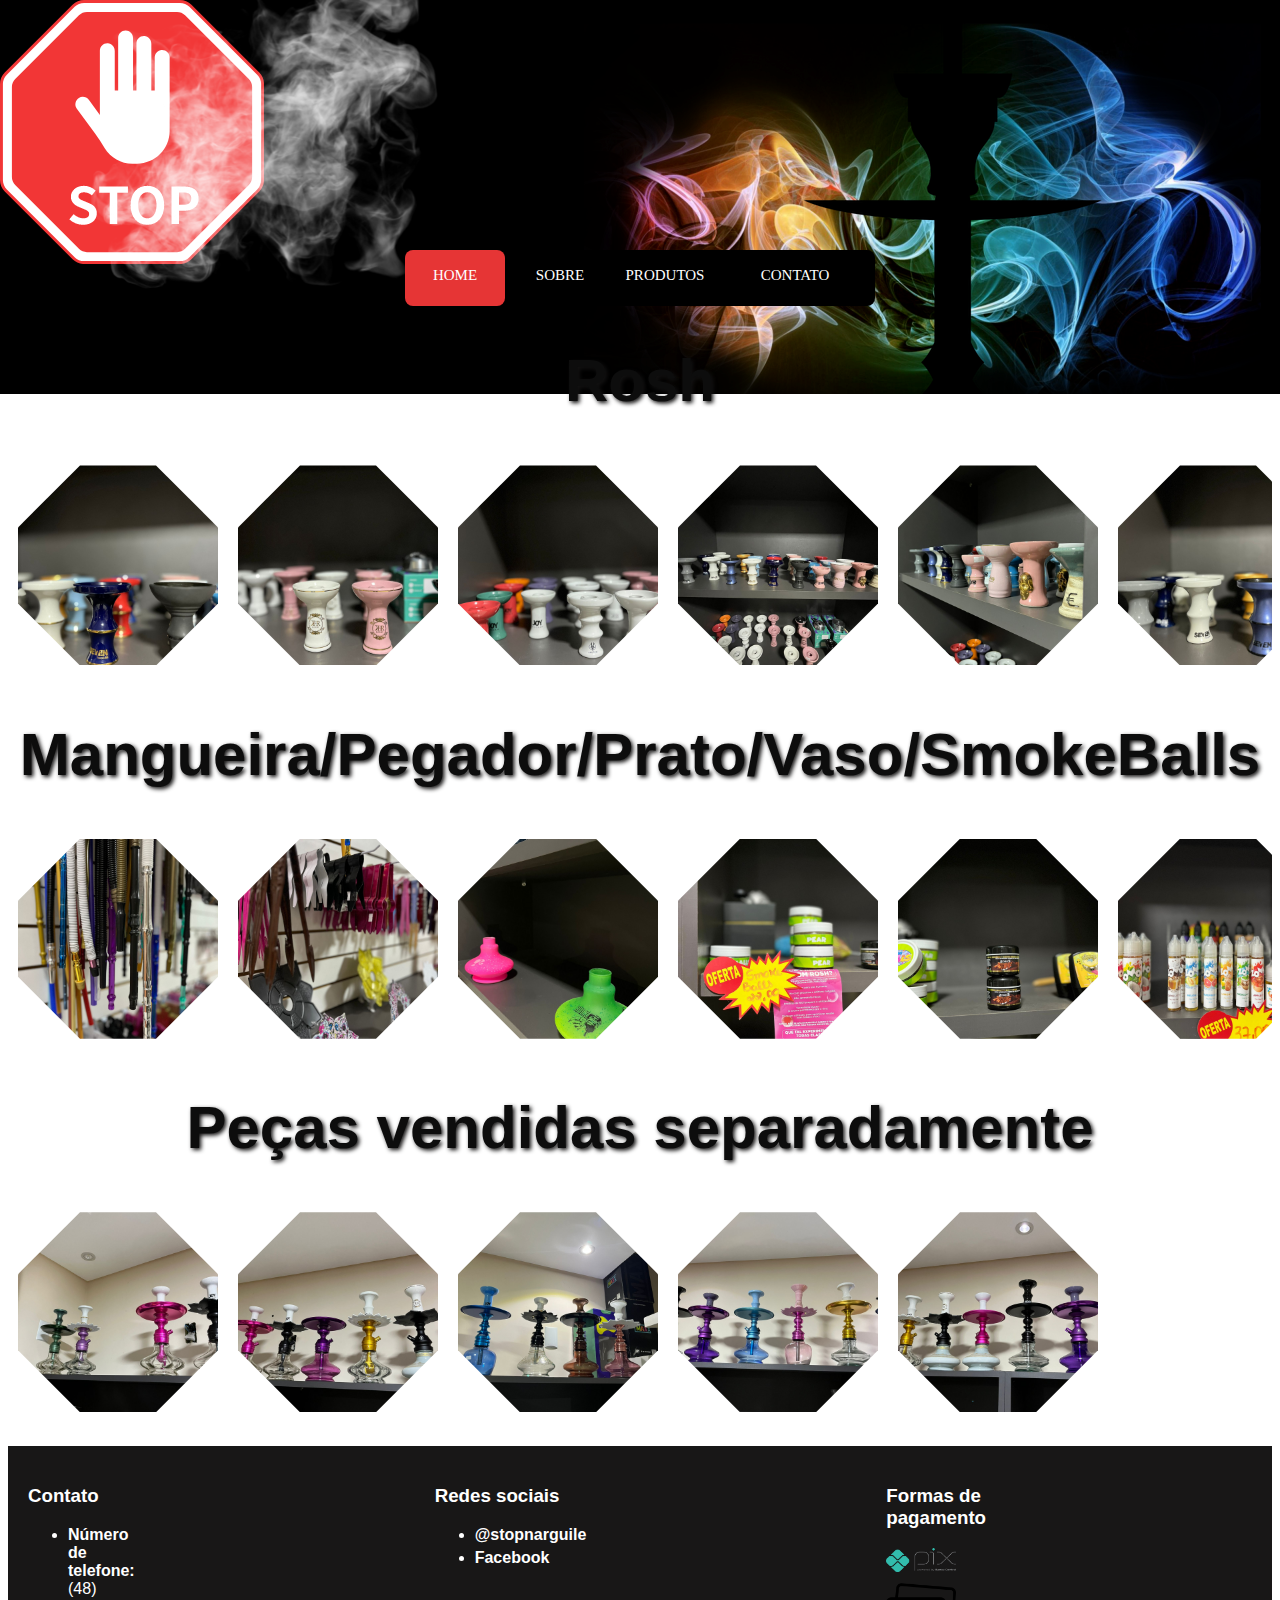
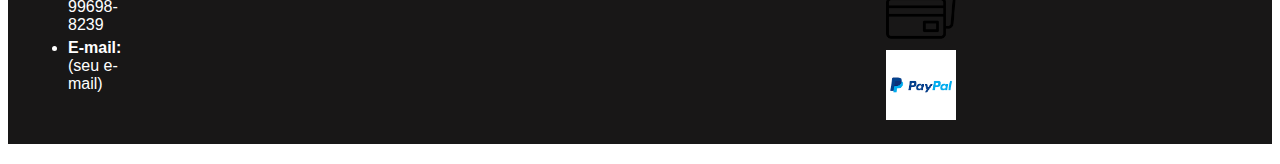
<file: Site Stop Tabacaria/Acessorios.html>
<!DOCTYPE HTML>
<html lang="pt-br">
<head>
  <meta charset="UTF-8">
  <title>Produtos Tabacaria Top</title>
  <link rel="stylesheet" type="text/css"  href="testecss.css" />
  
  
  <style>
    .image-container {
      display: flex;
      overflow-x: auto;
      scrollbar-width: thin;
      scrollbar-color: rgba(0, 0, 0, 0.2) transparent;
      width: 100%;
    }

    .image-container::-webkit-scrollbar {
      width: 6px;
      background-color: transparent;
    }

    .image-container::-webkit-scrollbar-thumb {
      background-color: rgb(72, 69, 69);
      background-image: url(seta3.png);
      background-size: cover;
      border-radius: 15px;
    }

    .image-container img {
      width: 200px;
      height: 200px;
      margin: 10px;
      clip-path: polygon(31% 0%, 69% 0%, 100% 31%, 100% 69%, 69% 100%, 31% 100%, 0% 69%, 0% 31%);
      object-fit: cover;
    }

    .image-container p {
      text-align: center;
    }

    .image-container a {
      text-decoration: none;
      color: whitesmoke;
    }

    .image-container a:hover {
      text-decoration: underline;
    } 

      /* Estilo para o final do site */
      .rodape {
  background-color: #181717; /* Substitua pelo código da cor do seu site */
  padding: 20px;
  color: #ffffff; /* Cor do texto no rodapé */
    }
   
    footer {
  margin: 20px 0;
  display: flex;
}

.coluna {
  margin-right: 300px;
}

h3 {
  font-weight: bold;
  font-family: 'Helvetica', cursive;
}

ul {
  margin: 5px 0;
  font-family: 'Helvetica', cursive;
}

li {
  margin: 5px 0;
  font-family: 'Helvetica', cursive;
}


.formas-pagamento img {
  width: 70px;
  margin-right: 50px;

}

  </style>
</head>
<body>
  <div class="folha-cinza"></div>
  <nav>
    <a href="index.html">Home</a>
    <a href="sobre.html">Sobre</a>
    <div class="dropdown">
      <a href="#" class="dropbtn">Produtos</a>
      <div class="dropdown-content">
        <a href="Essencias.html">Essencias</a>
        <a href="Carvao.html">Carvão/Alumínio</a>
        <a href="Acessorios.html">Acessórios</a>
        <a href="Narguiles Prontos.html">Narguiles Prontos</a>
      </div>
    </div>
    <a href="contato.html">Contato</a>
    <div class="animation start-home"></div>
  </nav>


  



<h1>Rosh</h1>
      <div class="image-container">
        <div> 
          <a href="https://api.whatsapp.com/send?phone=554896988239&text=Ol%C3%A1%2C%20gostaria%20de%20mais%20informa%C3%A7%C3%B5es%20sobre%20a%20Imagem%201">
            <img src="Rosh1.jpeg" alt="essencia tal">
          </a>
        </div>
        <div>
          <a href="https://api.whatsapp.com/send?phone=554896988239&text=Ol%C3%A1%2C%20gostaria%20de%20mais%20informa%C3%A7%C3%B5es%20sobre%20a%20Imagem%202">
            <img src="Rosh2.jpeg" alt="essencia x">
          </a>
        </div>
        <div>
          <a href="https://api.whatsapp.com/send?phone=554896988239&text=Ol%C3%A1%2C%20gostaria%20de%20mais%20informa%C3%A7%C3%B5es%20sobre%20a%20essenciax">
            <img src="Rosh3.jpeg" alt="essenciay">
          </a>
        </div>
        <div>
            <a href="https://api.whatsapp.com/send?phone=554896988239&text=Ol%C3%A1%2C%20gostaria%20de%20mais%20informa%C3%A7%C3%B5es%20sobre%20a%20essenciax">
                <img src="Rosh4.jpeg" alt="essenciay">
              </a>
            </div>
            <div>
                <a href="https://api.whatsapp.com/send?phone=554896988239&text=Ol%C3%A1%2C%20gostaria%20de%20mais%20informa%C3%A7%C3%B5es%20sobre%20a%20essenciax">
                  <img src="Rosh5.jpeg" alt="essenciay">
                </a>
              </div>
              <div>
                <a href="https://api.whatsapp.com/send?phone=554896988239&text=Ol%C3%A1%2C%20gostaria%20de%20mais%20informa%C3%A7%C3%B5es%20sobre%20a%20essenciax">
                  <img src="Rosh6.jpeg" alt="essenciay">
                </a>
              </div>
    
      </div>
          
          <div class="animation start-home"></div>


          <h1>Mangueira/Pegador/Prato/Vaso/SmokeBalls</h1>
          <div class="image-container">
            <div> 
                <a href="https://api.whatsapp.com/send?phone=554896988239&text=Ol%C3%A1%2C%20gostaria%20de%20mais%20informa%C3%A7%C3%B5es%20sobre%20a%20Imagem%201">
                  <img src="Mangueira1.jpeg" alt="essencia tal">
                </a>
              </div>
              <div> 
                <a href="https://api.whatsapp.com/send?phone=554896988239&text=Ol%C3%A1%2C%20gostaria%20de%20mais%20informa%C3%A7%C3%B5es%20sobre%20a%20Imagem%201">
                  <img src="Pegadoreprato.jpeg" alt="essencia tal">
                </a>
              </div>
              <div> 
                <a href="https://api.whatsapp.com/send?phone=554896988239&text=Ol%C3%A1%2C%20gostaria%20de%20mais%20informa%C3%A7%C3%B5es%20sobre%20a%20Imagem%201">
                  <img src="Vaso1.jpeg" alt="essencia tal">
                </a>
              </div>
              <div> 
                <a href="https://api.whatsapp.com/send?phone=554896988239&text=Ol%C3%A1%2C%20gostaria%20de%20mais%20informa%C3%A7%C3%B5es%20sobre%20a%20Imagem%201">
                  <img src="Smoke Balls.jpeg" alt="essencia tal">
                </a>
              </div>
              <div> 
                <a href="https://api.whatsapp.com/send?phone=554896988239&text=Ol%C3%A1%2C%20gostaria%20de%20mais%20informa%C3%A7%C3%B5es%20sobre%20a%20Imagem%201">
                  <img src="Smoke Balls2.jpeg" alt="essencia tal">
                </a>
              </div>
              <div> 
                <a href="https://api.whatsapp.com/send?phone=554896988239&text=Ol%C3%A1%2C%20gostaria%20de%20mais%20informa%C3%A7%C3%B5es%20sobre%20a%20Imagem%201">
                  <img src="Smoke Balls3.jpeg" alt="essencia tal">
                </a>
              </div>
              <div> 
                <a href="https://api.whatsapp.com/send?phone=554896988239&text=Ol%C3%A1%2C%20gostaria%20de%20mais%20informa%C3%A7%C3%B5es%20sobre%20a%20Imagem%201">
                  <img src="Smoke Balls4.jpeg" alt="essencia tal">
                </a>
              </div>
             
      </div>

      <h1>Peças vendidas separadamente</h1>
      <div class="image-container">
        <div> 
            <a href="https://api.whatsapp.com/send?phone=554896988239&text=Ol%C3%A1%2C%20gostaria%20de%20mais%20informa%C3%A7%C3%B5es%20sobre%20a%20Imagem%201">
              <img src="Kits separados.jpeg" alt="essencia tal">
            </a>
          </div>
          <div> 
            <a href="https://api.whatsapp.com/send?phone=554896988239&text=Ol%C3%A1%2C%20gostaria%20de%20mais%20informa%C3%A7%C3%B5es%20sobre%20a%20Imagem%201">
              <img src="Kits Separados2.jpeg" alt="essencia tal">
            </a>
          </div>
          <div> 
            <a href="https://api.whatsapp.com/send?phone=554896988239&text=Ol%C3%A1%2C%20gostaria%20de%20mais%20informa%C3%A7%C3%B5es%20sobre%20a%20Imagem%201">
              <img src="Kits Separados 3.jpeg" alt="essencia tal">
            </a>
          </div>
          <div> 
            <a href="https://api.whatsapp.com/send?phone=554896988239&text=Ol%C3%A1%2C%20gostaria%20de%20mais%20informa%C3%A7%C3%B5es%20sobre%20a%20Imagem%201">
              <img src="Kits Separados 4.jpeg" alt="essencia tal">
            </a>
          </div>
          <div> 
            <a href="https://api.whatsapp.com/send?phone=554896988239&text=Ol%C3%A1%2C%20gostaria%20de%20mais%20informa%C3%A7%C3%B5es%20sobre%20a%20Imagem%201">
              <img src="Kit Separado 5.jpeg" alt="essencia tal">
            </a>
          </div>
   
         
  </div>



     
         


      
          <footer class="rodape">
            <div class="coluna">
              <h3>Contato</h3>
              <ul>
                <li><strong>Número de telefone:</strong> (48) 99698-8239</li>
                <li><strong>E-mail:</strong> (seu e-mail)</li>
              </ul>
            </div>
            <div class="coluna">
              <h3>Redes sociais</h3>
              <ul>
                <li><strong>@stopnarguile</strong></li>
                <li><strong>Facebook</strong></li>
              </ul>
            </div>
            <div class="coluna">
              <h3>Formas de pagamento</h3>
              <div class="formas-pagamento">
                <img src="pix.png" alt="Forma de pagamento 1">
                <img src="cartao.png" alt="Forma de pagamento 2">
                <img src="paypal.png" alt="Forma de pagamento 3">
              </div>
            </div>
          </footer>
         
         
         
         
         <script>
            // Variáveis globais
            var imageContainer = document.querySelector('.image-container');
            var images = document.querySelectorAll('.image-container img');
            var currentIndex = 0;
            var interval;
          
            // Função para mover as imagens para a esquerda
            function prevImage() {
              currentIndex = (currentIndex - 1 + images.length) % images.length;
              moveImages();
            }
          
            // Função para mover as imagens para a direita
            function nextImage() {
              currentIndex = (currentIndex + 1) % images.length;
              moveImages();
            }
          
            // Função para iniciar o movimento das imagens
            function startMoving() {
              interval = setInterval(nextImage, 3000);
            }
          
            // Função para parar o movimento das imagens
            function stopMoving() {
              clearInterval(interval);
            }
          
            // Função para mover as imagens com base no índice atual
            function moveImages() {
              var translation = -currentIndex * (images[0].offsetWidth + 20);
              imageContainer.style.transform = `translateX(${translation}px)`;
            }
          </script>
        
      
      
      
      
      
      
          </html>
</file>
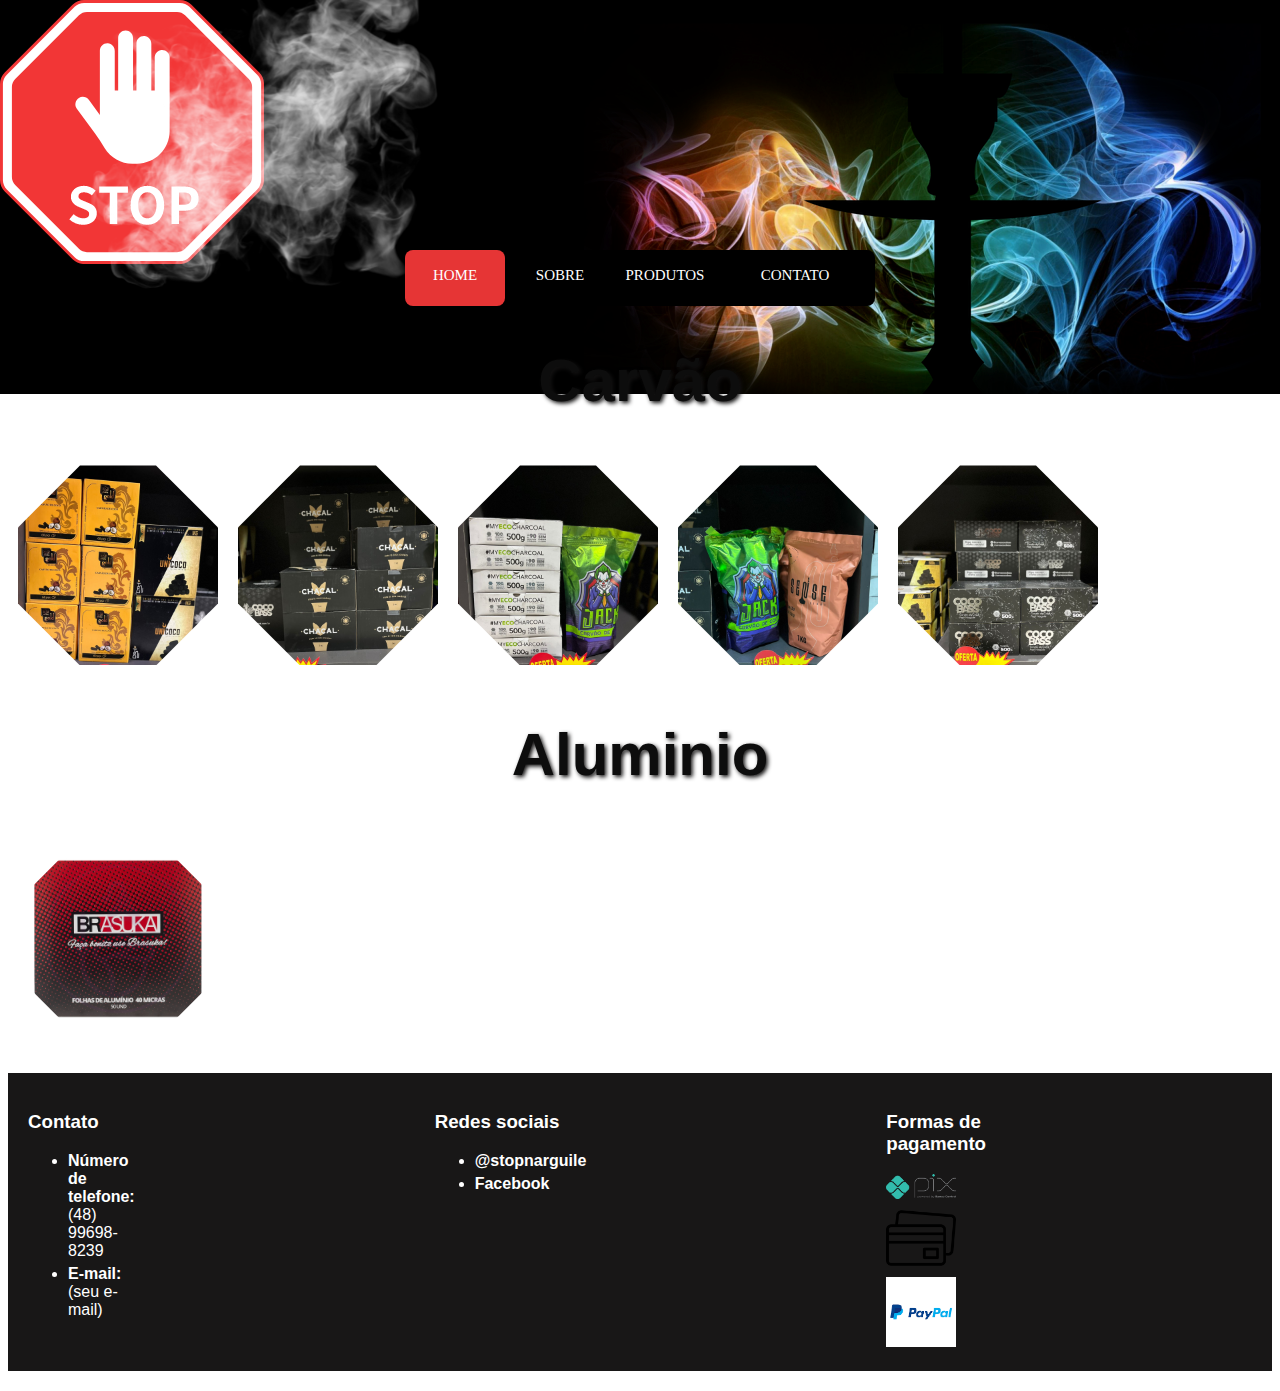
<file: Site Stop Tabacaria/Carvao.html>
<!DOCTYPE HTML>
<html lang="pt-br">
<head>
  <meta charset="UTF-8">
  <title>Produtos Tabacaria Top</title>
  <link rel="stylesheet" type="text/css"  href="testecss.css" />
  
  
  <style>
    .image-container {
      display: flex;
      overflow-x: auto;
      scrollbar-width: thin;
      scrollbar-color: rgba(0, 0, 0, 0.2) transparent;
      width: 100%;
    }

    .image-container::-webkit-scrollbar {
      width: 6px;
      background-color: transparent;
    }

    .image-container::-webkit-scrollbar-thumb {
      background-color: rgb(72, 69, 69);
      background-image: url(seta3.png);
      background-size: cover;
      border-radius: 15px;
    }

    .image-container img {
      width: 200px;
      height: 200px;
      margin: 10px;
      clip-path: polygon(31% 0%, 69% 0%, 100% 31%, 100% 69%, 69% 100%, 31% 100%, 0% 69%, 0% 31%);
      object-fit: cover;
    }

    .image-container p {
      text-align: center;
    }

    .image-container a {
      text-decoration: none;
      color: whitesmoke;
    }

    .image-container a:hover {
      text-decoration: underline;
    } 

      /* Estilo para o final do site */
      .rodape {
  background-color: #181717; /* Substitua pelo código da cor do seu site */
  padding: 20px;
  color: #ffffff; /* Cor do texto no rodapé */
    }
   
    footer {
  margin: 20px 0;
  display: flex;
}

.coluna {
  margin-right: 300px;
}

h3 {
  font-weight: bold;
  font-family: 'Helvetica', cursive;
}

ul {
  margin: 5px 0;
  font-family: 'Helvetica', cursive;
}

li {
  margin: 5px 0;
  font-family: 'Helvetica', cursive;
}


.formas-pagamento img {
  width: 70px;
  margin-right: 50px;

}

  </style>
</head>
<body>
  <div class="folha-cinza"></div>
  <nav>
    <a href="index.html">Home</a>
    <a href="sobre.html">Sobre</a>
    <div class="dropdown">
      <a href="#" class="dropbtn">Produtos</a>
      <div class="dropdown-content">
        <a href="Essencias.html">Essencias</a>
        <a href="Carvao.html">Carvão/Alumínio</a>
        <a href="Acessorios.html">Acessórios</a>
        <a href="Narguiles Prontos.html">Narguiles Prontos</a>
      </div>
    </div>
    <a href="contato.html">Contato</a>
    <div class="animation start-home"></div>
  </nav>


  



<h1>Carvão</h1>
      <div class="image-container">
        <div> 
          <a href="https://api.whatsapp.com/send?phone=554896988239&text=Ol%C3%A1%2C%20gostaria%20de%20mais%20informa%C3%A7%C3%B5es%20sobre%20a%20Imagem%201">
            <img src="Carvao.jpeg" alt="essencia tal">
          </a>
        </div>
        <div>
          <a href="https://api.whatsapp.com/send?phone=554896988239&text=Ol%C3%A1%2C%20gostaria%20de%20mais%20informa%C3%A7%C3%B5es%20sobre%20a%20Imagem%202">
            <img src="Carvao2.jpeg" alt="essencia x">
          </a>
        </div>
        <div>
          <a href="https://api.whatsapp.com/send?phone=554896988239&text=Ol%C3%A1%2C%20gostaria%20de%20mais%20informa%C3%A7%C3%B5es%20sobre%20a%20essenciax">
            <img src="Carvão3.jpeg" alt="essenciay">
          </a>
        </div>
        <div>
            <a href="https://api.whatsapp.com/send?phone=554896988239&text=Ol%C3%A1%2C%20gostaria%20de%20mais%20informa%C3%A7%C3%B5es%20sobre%20a%20essenciax">
                <img src="Carvao4.jpeg" alt="essenciay">
              </a>
            </div>
            <div>
              <a href="https://api.whatsapp.com/send?phone=554896988239&text=Ol%C3%A1%2C%20gostaria%20de%20mais%20informa%C3%A7%C3%B5es%20sobre%20a%20essenciax">
                <img src="Carvao5.jpeg" alt="essenciay">
              </a>
            </div>

      </div>
          
          <div class="animation start-home"></div>


          <h1>Aluminio</h1>
          <div class="image-container">
            <div> 
              <a href="https://api.whatsapp.com/send?phone=554896988239&text=Ol%C3%A1%2C%20gostaria%20de%20mais%20informa%C3%A7%C3%B5es%20sobre%20a%20Imagem%201">
                <img src="aluminio.jpg" alt="essencia tal">
              </a>
            </div>

      </div>



     
         


      
          <footer class="rodape">
            <div class="coluna">
              <h3>Contato</h3>
              <ul>
                <li><strong>Número de telefone:</strong> (48) 99698-8239</li>
                <li><strong>E-mail:</strong> (seu e-mail)</li>
              </ul>
            </div>
            <div class="coluna">
              <h3>Redes sociais</h3>
              <ul>
                <li><strong>@stopnarguile</strong></li>
                <li><strong>Facebook</strong></li>
              </ul>
            </div>
            <div class="coluna">
              <h3>Formas de pagamento</h3>
              <div class="formas-pagamento">
                <img src="pix.png" alt="Forma de pagamento 1">
                <img src="cartao.png" alt="Forma de pagamento 2">
                <img src="paypal.png" alt="Forma de pagamento 3">
              </div>
            </div>
          </footer>
         
         
         
         
         <script>
            // Variáveis globais
            var imageContainer = document.querySelector('.image-container');
            var images = document.querySelectorAll('.image-container img');
            var currentIndex = 0;
            var interval;
          
            // Função para mover as imagens para a esquerda
            function prevImage() {
              currentIndex = (currentIndex - 1 + images.length) % images.length;
              moveImages();
            }
          
            // Função para mover as imagens para a direita
            function nextImage() {
              currentIndex = (currentIndex + 1) % images.length;
              moveImages();
            }
          
            // Função para iniciar o movimento das imagens
            function startMoving() {
              interval = setInterval(nextImage, 3000);
            }
          
            // Função para parar o movimento das imagens
            function stopMoving() {
              clearInterval(interval);
            }
          
            // Função para mover as imagens com base no índice atual
            function moveImages() {
              var translation = -currentIndex * (images[0].offsetWidth + 20);
              imageContainer.style.transform = `translateX(${translation}px)`;
            }
          </script>
        
      
      
      
      
      
      
          </html>
</file>
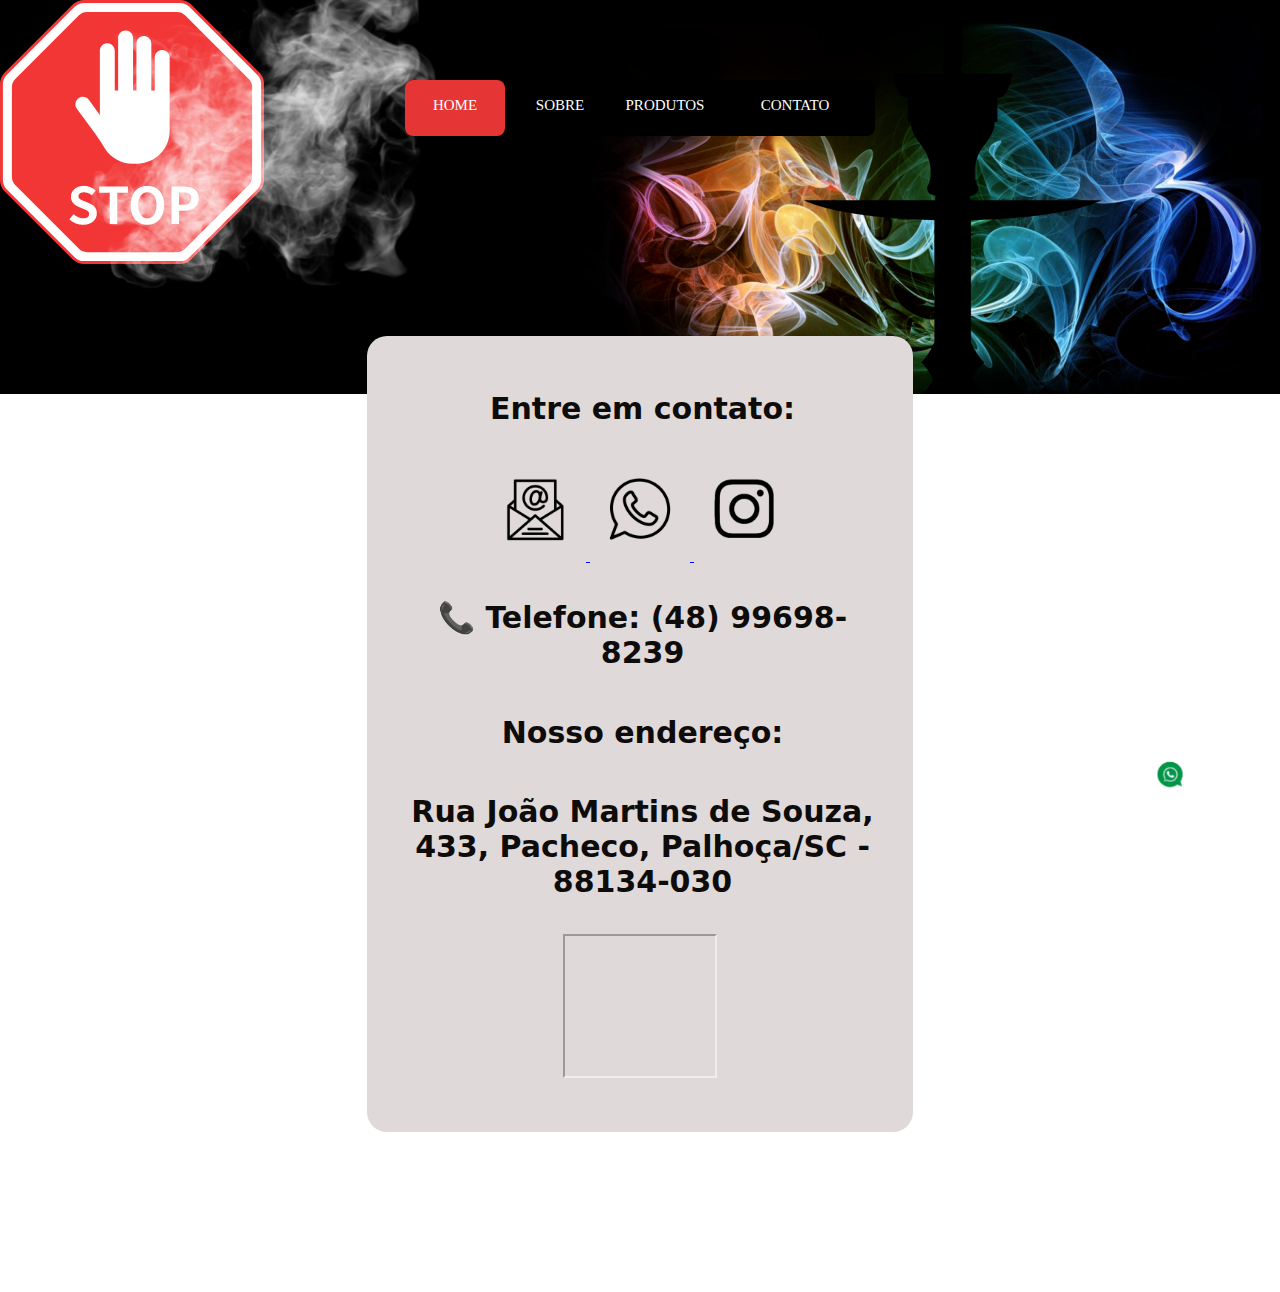
<file: Site Stop Tabacaria/contato.html>
<!DOCTYPE HTML>
<html lang="pt-br">
<head>
  <meta charset="UTF-8">
    <link rel="stylesheet" type="text/css"  href="estilo.css" />
    <div class="folha-cinza"></div>
</head>
<body>

<div class="float-whats">
  <a href="https://wa.me/5548998535958" target="_blank">
  <img src="wpicon.png"></a>
</div>

<div class="folha-cinza"></div>
<nav>
  <a href="index.html">Home</a>
  <a href="sobre.html">Sobre</a>
  <div class="dropdown">
    <a href="#" class="dropbtn">Produtos</a>
    <div class="dropdown-content">
      <a href="Essencias.html">Essencias</a>
      <a href="Carvao.html">Carvão/Alumínio</a>
      <a href="Acessorios.html">Acessórios</a>
      <a href="Narguiles Prontos.html">Narguiles Prontos</a>
    </div>
  </div>
  <a href="contato.html">Contato</a>
  <div class="animation start-home"></div>
</nav>

<center><p><div class="branco">
  <section class="contato container" id="contato">
    <div class="row justify-content-md-center">
        <div class="col-md-12">
            <h2 class="title">Entre em contato:</h2>
        </div>
    </div>
 <div id="folha-cinza"></div>
<b><a href="mailto:andre.martins@fmpsc.edu.br" target="blank"> <img src= "22.png" style="width:100px;height:100px;"> </a></b>
<b><a href="https://chat.whatsapp.com/Ko8L4AnS2Nm825S5d8HaaH" target="blank"> <img src= "23.png" style="width:100px;height:100px;"> </a></b>
<b><a href="https://www.instagram.com/stopnarguile/" target="blank"> <img src= "insta.png" style="width:100px;height:100px;"> </a></b>
<b><h2 class="title">📞 Telefone: (48) 99698-8239 </h2></b>



<h2 class="title">Nosso endereço:</h2>
<h2 class="title"> Rua João Martins de Souza, 433, Pacheco, Palhoça/SC - 88134-030 </h2>
<b><iframe src="https://www.google.com/maps/embed?pb=!1m18!1m12!1m3!1d3533.3690404766467!2d-48.670482284938664!3d-27.674986682805333!2m3!1f0!2f0!3f0!3m2!1i1024!2i768!4f13.1!3m3!1m2!1s0x952734688f6e4549%3A0x6a50ffcaa28230d!2sR.%20Jo%C3%A3o%20Martins%20de%20Souza%2C%20433%20-%20Pacheco%2C%20Palho%C3%A7a%20-%20SC%2C%2088134-030!5e0!3m2!1spt-BR!2sbr!4v1686187455321!5m2!1spt-BR!2sbr" width="150" height="140" style="border:10;" allowfullscreen="" loading="lazy" referrerpolicy="no-referrer-when-downgrade"></iframe></b>
</center>
</div>



</body>
</html>
</file>
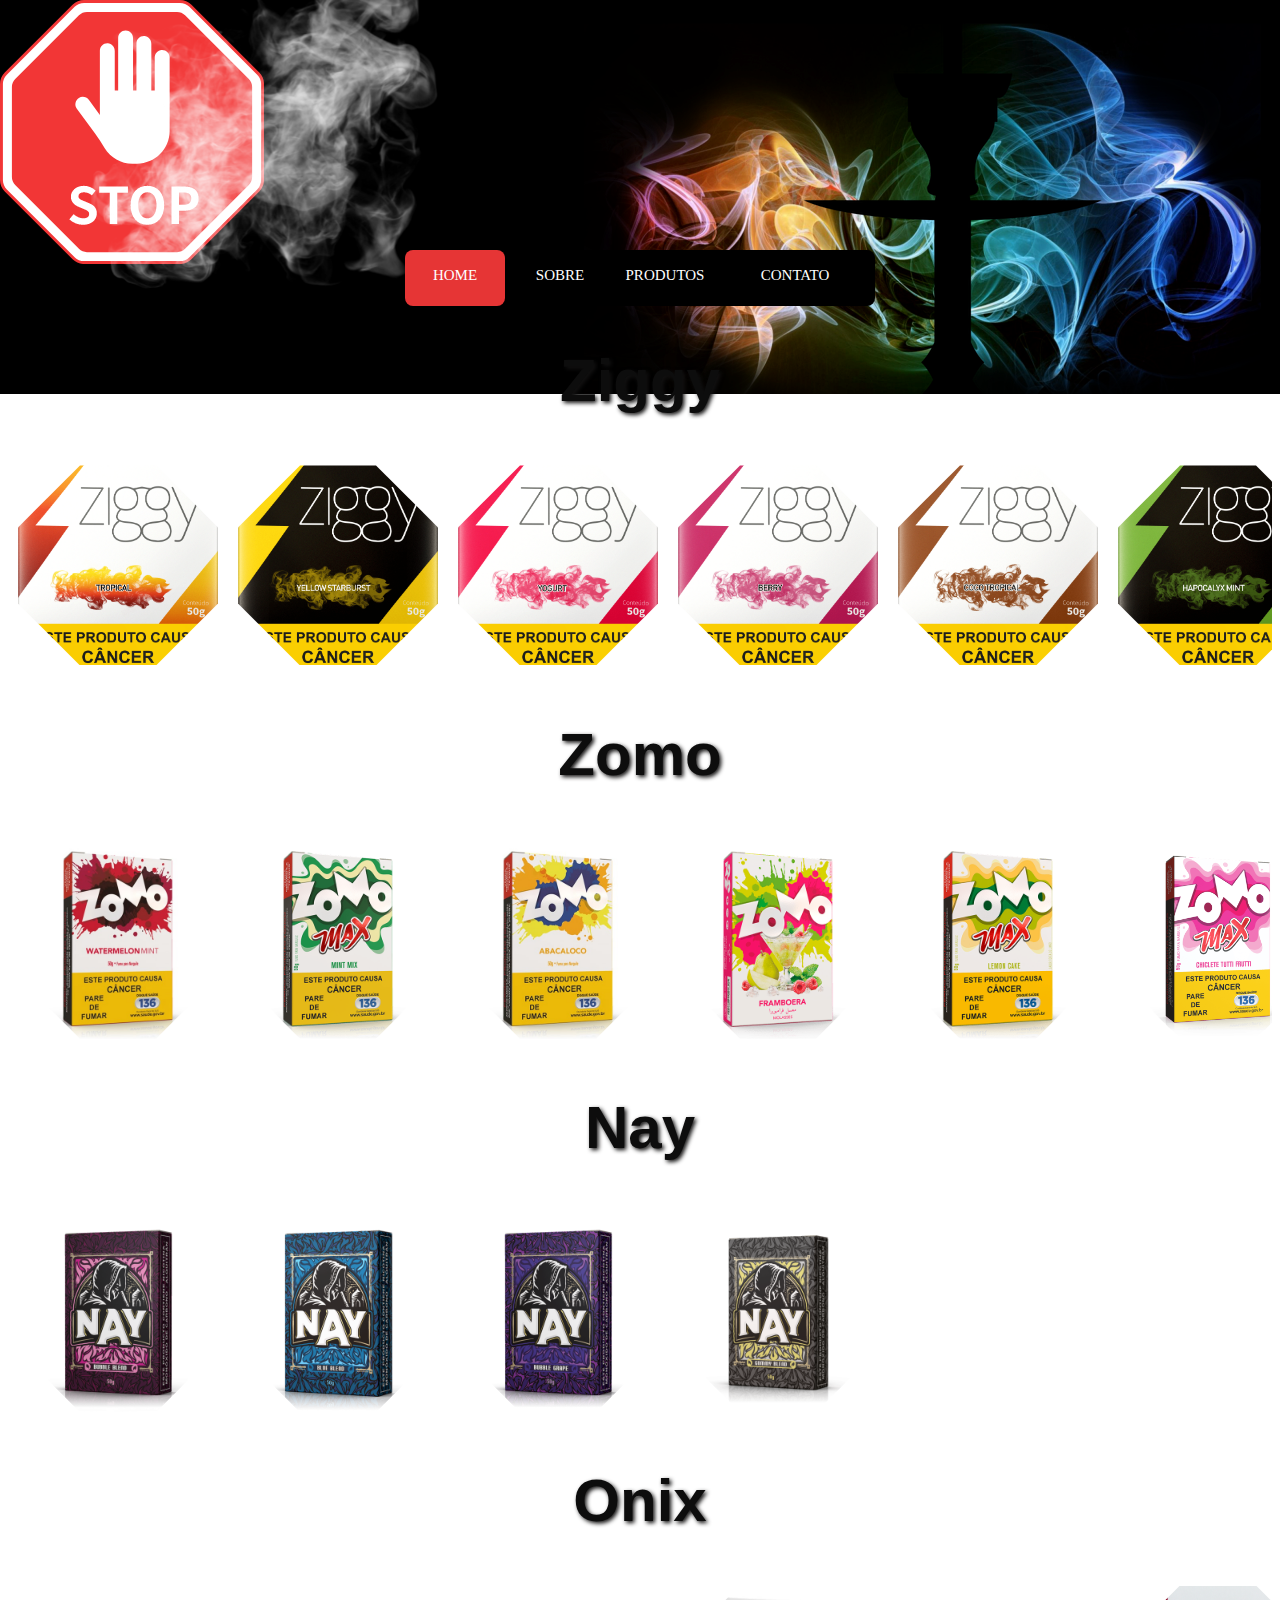
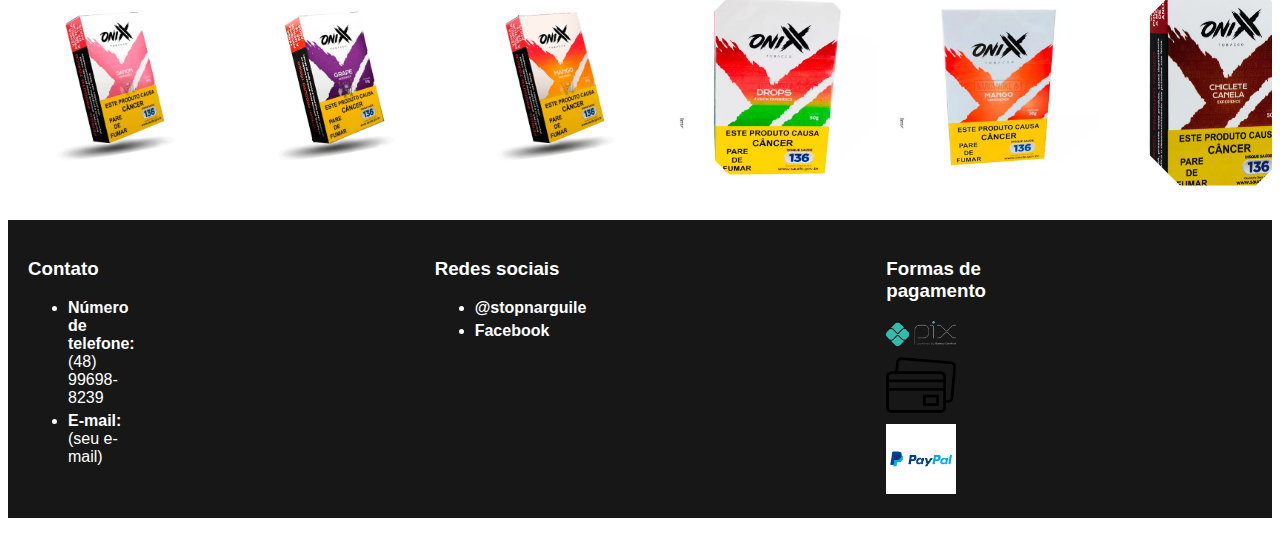
<file: Site Stop Tabacaria/Essencias.html>
<!DOCTYPE HTML>
<html lang="pt-br">
<head>
  <meta charset="UTF-8">
  <title>Produtos Tabacaria Top</title>
  <link rel="stylesheet" type="text/css"  href="testecss.css" />
  
  
  <style>
    .image-container {
      display: flex;
      overflow-x: auto;
      scrollbar-width: thin;
      scrollbar-color: rgba(0, 0, 0, 0.2) transparent;
      width: 100%;
    }

    .image-container::-webkit-scrollbar {
      width: 6px;
      background-color: transparent;
    }

    .image-container::-webkit-scrollbar-thumb {
      background-color: rgb(72, 69, 69);
      background-image: url(seta3.png);
      background-size: cover;
      border-radius: 15px;
    }

    .image-container img {
      width: 200px;
      height: 200px;
      margin: 10px;
      clip-path: polygon(31% 0%, 69% 0%, 100% 31%, 100% 69%, 69% 100%, 31% 100%, 0% 69%, 0% 31%);
      object-fit: cover;
    }

    .image-container p {
      text-align: center;
    }

    .image-container a {
      text-decoration: none;
      color: whitesmoke;
    }

    .image-container a:hover {
      text-decoration: underline;
    } 

      /* Estilo para o final do site */
      .rodape {
  background-color: #181717; /* Substitua pelo código da cor do seu site */
  padding: 20px;
  color: #ffffff; /* Cor do texto no rodapé */
    }
   
    footer {
  margin: 20px 0;
  display: flex;
}

.coluna {
  margin-right: 300px;
}

h3 {
  font-weight: bold;
  font-family: 'Helvetica', cursive;
}

ul {
  margin: 5px 0;
  font-family: 'Helvetica', cursive;
}

li {
  margin: 5px 0;
  font-family: 'Helvetica', cursive;
}


.formas-pagamento img {
  width: 70px;
  margin-right: 50px;

}

  </style>
</head>
<body>
 
  <div class="folha-cinza"></div>
  <nav>
    <a href="index.html">Home</a>
    <a href="sobre.html">Sobre</a>
    <div class="dropdown">
      <a href="#" class="dropbtn">Produtos</a>
      <div class="dropdown-content">
        <a href="Essencias.html">Essencias</a>
        <a href="Carvao.html">Carvão/Alumínio</a>
        <a href="Acessorios.html">Acessórios</a>
        <a href="Narguiles Prontos.html">Narguiles Prontos</a>
      </div>
    </div>
    <a href="contato.html">Contato</a>
    <div class="animation start-home"></div>
  </nav>


  



<h1>Ziggy</h1>
      <div class="image-container">
        <div> 
          <a href="https://api.whatsapp.com/send?phone=554896988239&text=Ol%C3%A1%2C%20gostaria%20de%20mais%20informa%C3%A7%C3%B5es%20sobre%20a%20Imagem%201">
            <img src="Ziggy (1).png" alt="essencia tal">
          </a>
        </div>
        <div>
          <a href="https://api.whatsapp.com/send?phone=554896988239&text=Ol%C3%A1%2C%20gostaria%20de%20mais%20informa%C3%A7%C3%B5es%20sobre%20a%20Imagem%202">
            <img src="Ziggy (11).png" alt="essencia x">
          </a>
        </div>
        <div>
          <a href="https://api.whatsapp.com/send?phone=554896988239&text=Ol%C3%A1%2C%20gostaria%20de%20mais%20informa%C3%A7%C3%B5es%20sobre%20a%20essenciax">
            <img src="Ziggy (12).png" alt="essenciay">
          </a>
        </div>
        <div>
            <a href="https://api.whatsapp.com/send?phone=554896988239&text=Ol%C3%A1%2C%20gostaria%20de%20mais%20informa%C3%A7%C3%B5es%20sobre%20a%20essenciax">
                <img src="Ziggy (13).png" alt="essenciay">
              </a>
            </div>
            <div>
              <a href="https://api.whatsapp.com/send?phone=554896988239&text=Ol%C3%A1%2C%20gostaria%20de%20mais%20informa%C3%A7%C3%B5es%20sobre%20a%20essenciax">
                <img src="Ziggy (14).png" alt="essenciay">
              </a>
            </div>
            <div>
              <a href="https://api.whatsapp.com/send?phone=554896988239&text=Ol%C3%A1%2C%20gostaria%20de%20mais%20informa%C3%A7%C3%B5es%20sobre%20a%20essenciax">
                <img src="Ziggy (15).png" alt="essenciay">
              </a>
            </div>
            <div>
              <a href="https://api.whatsapp.com/send?phone=554896988239&text=Ol%C3%A1%2C%20gostaria%20de%20mais%20informa%C3%A7%C3%B5es%20sobre%20a%20essenciax">
                <img src="Ziggy (16).png" alt="essenciay">
              </a>
            </div>
            <div>
              <a href="https://api.whatsapp.com/send?phone=554896988239&text=Ol%C3%A1%2C%20gostaria%20de%20mais%20informa%C3%A7%C3%B5es%20sobre%20a%20essenciax">
                <img src="Ziggy (17).png" alt="essenciay">
              </a>
            </div>
          <a href="https://api.whatsapp.com/send?phone=554896988239&text=Ol%C3%A"></a>
          <div> 
            <a href="https://api.whatsapp.com/send?phone=554896988239&text=Ol%C3%A1%2C%20gostaria%20de%20mais%20informa%C3%A7%C3%B5es%20sobre%20a%20Imagem%201">
              <img src="Ziggy (18).png" alt="essencia tal">
            </a>
          </div>
          <div> 
            <a href="https://api.whatsapp.com/send?phone=554896988239&text=Ol%C3%A1%2C%20gostaria%20de%20mais%20informa%C3%A7%C3%B5es%20sobre%20a%20Imagem%201">
              <img src="Ziggy (19).png" alt="essencia tal">
            </a>
          </div>
          <div> 
            <a href="https://api.whatsapp.com/send?phone=554896988239&text=Ol%C3%A1%2C%20gostaria%20de%20mais%20informa%C3%A7%C3%B5es%20sobre%20a%20Imagem%201">
              <img src="Ziggy (20).png" alt="essencia tal">
            </a>
          </div>  
      </div>
          
          <div class="animation start-home"></div>


          <h1>Zomo</h1>
          <div class="image-container">
            <div> 
              <a href="https://api.whatsapp.com/send?phone=554896988239&text=Ol%C3%A1%2C%20gostaria%20de%20mais%20informa%C3%A7%C3%B5es%20sobre%20a%20Imagem%201">
                <img src="Zomo (1).jpg" alt="essencia tal">
              </a>
            </div>
            <div>
              <a href="https://api.whatsapp.com/send?phone=554896988239&text=Ol%C3%A1%2C%20gostaria%20de%20mais%20informa%C3%A7%C3%B5es%20sobre%20a%20Imagem%202">
                <img src="Zomo (2).png" alt="essencia x">
              </a>
            </div>
            <div>
              <a href="https://api.whatsapp.com/send?phone=554896988239&text=Ol%C3%A1%2C%20gostaria%20de%20mais%20informa%C3%A7%C3%B5es%20sobre%20a%20essenciax">
                <img src="Zomo (3).jpg" alt="essenciay">
              </a>
            </div>
            <div>
                <a href="https://api.whatsapp.com/send?phone=554896988239&text=Ol%C3%A1%2C%20gostaria%20de%20mais%20informa%C3%A7%C3%B5es%20sobre%20a%20essenciax">
                    <img src="Zomo (4).png" alt="essenciay">
                  </a>
                </div>
                <div> 
                  <a href="https://api.whatsapp.com/send?phone=554896988239&text=Ol%C3%A1%2C%20gostaria%20de%20mais%20informa%C3%A7%C3%B5es%20sobre%20a%20Imagem%201">
                    <img src="Zomo (5).png" alt="essencia tal">
                  </a>
                </div> 
                 <div> 
                  <a href="https://api.whatsapp.com/send?phone=554896988239&text=Ol%C3%A1%2C%20gostaria%20de%20mais%20informa%C3%A7%C3%B5es%20sobre%20a%20Imagem%201">
                    <img src="Zomo (6).png" alt="essencia tal">
                  </a>
                </div>  
                <div> 
                  <a href="https://api.whatsapp.com/send?phone=554896988239&text=Ol%C3%A1%2C%20gostaria%20de%20mais%20informa%C3%A7%C3%B5es%20sobre%20a%20Imagem%201">
                    <img src="Zomo (7).png" alt="essencia tal">
                  </a>
                </div>  

        </div>
      </div>



      <h1>Nay</h1>
      <div class="image-container">
        <div> 
          <a href="https://api.whatsapp.com/send?phone=554896988239&text=Ol%C3%A1%2C%20gostaria%20de%20mais%20informa%C3%A7%C3%B5es%20sobre%20a%20Imagem%201">
            <img src="Nay (1).png" alt="essencia tal">
          </a>
        </div>
        <div>
          <a href="https://api.whatsapp.com/send?phone=554896988239&text=Ol%C3%A1%2C%20gostaria%20de%20mais%20informa%C3%A7%C3%B5es%20sobre%20a%20Imagem%202">
            <img src="Nay (2).png" alt="essencia x">
          </a>
        </div>
        <div>
          <a href="https://api.whatsapp.com/send?phone=554896988239&text=Ol%C3%A1%2C%20gostaria%20de%20mais%20informa%C3%A7%C3%B5es%20sobre%20a%20essenciax">
            <img src="Nay (3).png" alt="essenciay">
          </a>
        </div>
        <div>
            <a href="https://api.whatsapp.com/send?phone=554896988239&text=Ol%C3%A1%2C%20gostaria%20de%20mais%20informa%C3%A7%C3%B5es%20sobre%20a%20essenciax">
                <img src="Nay (4).png" alt="essenciay">
              </a>
            </div>
           

    </div>
  </div>
         
  <h1>Onix</h1>
      <div class="image-container">
        <div> 
          <a href="https://api.whatsapp.com/send?phone=554896988239&text=Ol%C3%A1%2C%20gostaria%20de%20mais%20informa%C3%A7%C3%B5es%20sobre%20a%20Imagem%201">
            <img src="Onix (1).png" alt="essencia tal">
          </a>
        </div>
        <div>
          <a href="https://api.whatsapp.com/send?phone=554896988239&text=Ol%C3%A1%2C%20gostaria%20de%20mais%20informa%C3%A7%C3%B5es%20sobre%20a%20Imagem%202">
            <img src="Onix (2).png" alt="essencia x">
          </a>
        </div>
        <div>
          <a href="https://api.whatsapp.com/send?phone=554896988239&text=Ol%C3%A1%2C%20gostaria%20de%20mais%20informa%C3%A7%C3%B5es%20sobre%20a%20essenciax">
            <img src="Onix (3).png" alt="essenciay">
          </a>
        </div>
        <div>
          <a href="https://api.whatsapp.com/send?phone=554896988239&text=Ol%C3%A1%2C%20gostaria%20de%20mais%20informa%C3%A7%C3%B5es%20sobre%20a%20essenciax">
              <img src="Onix (4).webp" alt="essenciay">
            </a>
          </div>
          <div>
            <a href="https://api.whatsapp.com/send?phone=554896988239&text=Ol%C3%A1%2C%20gostaria%20de%20mais%20informa%C3%A7%C3%B5es%20sobre%20a%20essenciax">
                <img src="Onix (5).webp" alt="essenciay">
              </a>
            </div>
            <div>
              <a href="https://api.whatsapp.com/send?phone=554896988239&text=Ol%C3%A1%2C%20gostaria%20de%20mais%20informa%C3%A7%C3%B5es%20sobre%20a%20essenciax">
                  <img src="Onix (6).png" alt="essenciay">
                </a>
              </div>
              <div>
                <a href="https://api.whatsapp.com/send?phone=554896988239&text=Ol%C3%A1%2C%20gostaria%20de%20mais%20informa%C3%A7%C3%B5es%20sobre%20a%20essenciax">
                    <img src="Onix (7).png" alt="essenciay">
                  </a>
                </div>
           

    </div>
  </div>
         


      
          <footer class="rodape">
            <div class="coluna">
              <h3>Contato</h3>
              <ul>
                <li><strong>Número de telefone:</strong> (48) 99698-8239</li>
                <li><strong>E-mail:</strong> (seu e-mail)</li>
              </ul>
            </div>
            <div class="coluna">
              <h3>Redes sociais</h3>
              <ul>
                <li><strong>@stopnarguile</strong></li>
                <li><strong>Facebook</strong></li>
              </ul>
            </div>
            <div class="coluna">
              <h3>Formas de pagamento</h3>
              <div class="formas-pagamento">
                <img src="pix.png" alt="Forma de pagamento 1">
                <img src="cartao.png" alt="Forma de pagamento 2">
                <img src="paypal.png" alt="Forma de pagamento 3">
              </div>
            </div>
          </footer>
         
         
         
         
         <script>
            // Variáveis globais
            var imageContainer = document.querySelector('.image-container');
            var images = document.querySelectorAll('.image-container img');
            var currentIndex = 0;
            var interval;
          
            // Função para mover as imagens para a esquerda
            function prevImage() {
              currentIndex = (currentIndex - 1 + images.length) % images.length;
              moveImages();
            }
          
            // Função para mover as imagens para a direita
            function nextImage() {
              currentIndex = (currentIndex + 1) % images.length;
              moveImages();
            }
          
            // Função para iniciar o movimento das imagens
            function startMoving() {
              interval = setInterval(nextImage, 3000);
            }
          
            // Função para parar o movimento das imagens
            function stopMoving() {
              clearInterval(interval);
            }
          
            // Função para mover as imagens com base no índice atual
            function moveImages() {
              var translation = -currentIndex * (images[0].offsetWidth + 20);
              imageContainer.style.transform = `translateX(${translation}px)`;
            }
          </script>
        
      
      
      
      
      
      
          </html>
</file>
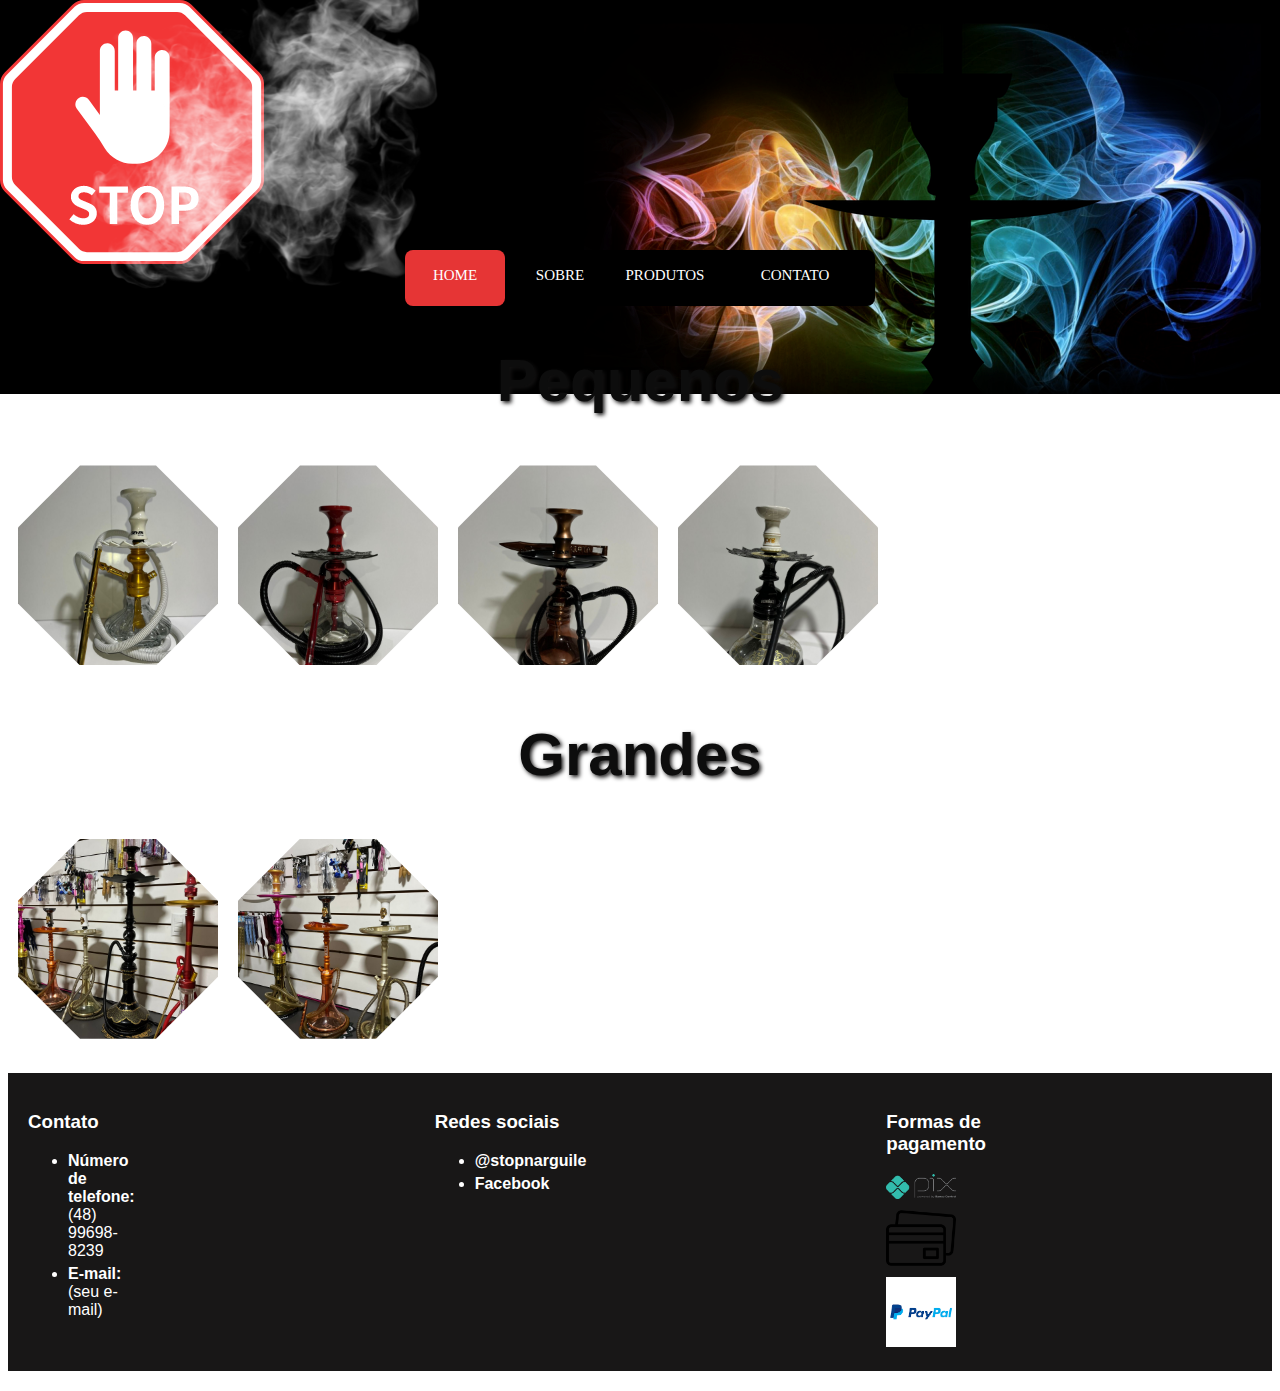
<file: Site Stop Tabacaria/Narguiles Prontos.html>
<!DOCTYPE HTML>
<html lang="pt-br">
<head>
  <meta charset="UTF-8">
  <title>Produtos Tabacaria Top</title>
  <link rel="stylesheet" type="text/css"  href="testecss.css" />
  
  
  <style>
    .image-container {
      display: flex;
      overflow-x: auto;
      scrollbar-width: thin;
      scrollbar-color: rgba(0, 0, 0, 0.2) transparent;
      width: 100%;
    }

    .image-container::-webkit-scrollbar {
      width: 6px;
      background-color: transparent;
    }

    .image-container::-webkit-scrollbar-thumb {
      background-color: rgb(72, 69, 69);
      background-image: url(seta3.png);
      background-size: cover;
      border-radius: 15px;
    }

    .image-container img {
      width: 200px;
      height: 200px;
      margin: 10px;
      clip-path: polygon(31% 0%, 69% 0%, 100% 31%, 100% 69%, 69% 100%, 31% 100%, 0% 69%, 0% 31%);
      object-fit: cover;
    }

    .image-container p {
      text-align: center;
    }

    .image-container a {
      text-decoration: none;
      color: whitesmoke;
    }

    .image-container a:hover {
      text-decoration: underline;
    } 

      /* Estilo para o final do site */
      .rodape {
  background-color: #181717; /* Substitua pelo código da cor do seu site */
  padding: 20px;
  color: #ffffff; /* Cor do texto no rodapé */
    }
   
    footer {
  margin: 20px 0;
  display: flex;
}

.coluna {
  margin-right: 300px;
}

h3 {
  font-weight: bold;
  font-family: 'Helvetica', cursive;
}

ul {
  margin: 5px 0;
  font-family: 'Helvetica', cursive;
}

li {
  margin: 5px 0;
  font-family: 'Helvetica', cursive;
}


.formas-pagamento img {
  width: 70px;
  margin-right: 50px;

}

  </style>
</head>
<body>
  <div class="folha-cinza"></div>
  <nav>
    <a href="index.html">Home</a>
    <a href="sobre.html">Sobre</a>
    <div class="dropdown">
      <a href="#" class="dropbtn">Produtos</a>
      <div class="dropdown-content">
        <a href="Essencias.html">Essencias</a>
        <a href="Carvao.html">Carvão/Alumínio</a>
        <a href="Acessorios.html">Acessórios</a>
        <a href="Narguiles Prontos.html">Narguiles Prontos</a>
      </div>
    </div>
    <a href="contato.html">Contato</a>
    <div class="animation start-home"></div>
  </nav>


  



<h1>Pequenos</h1>
      <div class="image-container">
        <div> 
          <a href="https://api.whatsapp.com/send?phone=554896988239&text=Ol%C3%A1%2C%20gostaria%20de%20mais%20informa%C3%A7%C3%B5es%20sobre%20a%20Imagem%201">
            <img src="Pequeno1.jpeg" alt="essencia tal">
          </a>
        </div>
        <div>
          <a href="https://api.whatsapp.com/send?phone=554896988239&text=Ol%C3%A1%2C%20gostaria%20de%20mais%20informa%C3%A7%C3%B5es%20sobre%20a%20Imagem%202">
            <img src="Pequeno2.jpeg" alt="essencia x">
          </a>
        </div>
        <div>
          <a href="https://api.whatsapp.com/send?phone=554896988239&text=Ol%C3%A1%2C%20gostaria%20de%20mais%20informa%C3%A7%C3%B5es%20sobre%20a%20essenciax">
            <img src="Pequeno3.jpeg" alt="essenciay">
          </a>
        </div>
        <div>
            <a href="https://api.whatsapp.com/send?phone=554896988239&text=Ol%C3%A1%2C%20gostaria%20de%20mais%20informa%C3%A7%C3%B5es%20sobre%20a%20essenciax">
                <img src="Pequeno4.jpeg" alt="essenciay">
              </a>
            </div>
           

      </div>
          
          <div class="animation start-home"></div>


          <h1>Grandes</h1>
          <div class="image-container">
            <div> 
              <a href="https://api.whatsapp.com/send?phone=554896988239&text=Ol%C3%A1%2C%20gostaria%20de%20mais%20informa%C3%A7%C3%B5es%20sobre%20a%20Imagem%201">
                <img src="Grande.jpeg" alt="essencia tal">
              </a>
            </div>
            <div> 
                <a href="https://api.whatsapp.com/send?phone=554896988239&text=Ol%C3%A1%2C%20gostaria%20de%20mais%20informa%C3%A7%C3%B5es%20sobre%20a%20Imagem%201">
                  <img src="Grande2.jpeg" alt="essencia tal">
                </a>
              </div>

      </div>



     
         


      
          <footer class="rodape">
            <div class="coluna">
              <h3>Contato</h3>
              <ul>
                <li><strong>Número de telefone:</strong> (48) 99698-8239</li>
                <li><strong>E-mail:</strong> (seu e-mail)</li>
              </ul>
            </div>
            <div class="coluna">
              <h3>Redes sociais</h3>
              <ul>
                <li><strong>@stopnarguile</strong></li>
                <li><strong>Facebook</strong></li>
              </ul>
            </div>
            <div class="coluna">
              <h3>Formas de pagamento</h3>
              <div class="formas-pagamento">
                <img src="pix.png" alt="Forma de pagamento 1">
                <img src="cartao.png" alt="Forma de pagamento 2">
                <img src="paypal.png" alt="Forma de pagamento 3">
              </div>
            </div>
          </footer>
         
         
         
         
         <script>
            // Variáveis globais
            var imageContainer = document.querySelector('.image-container');
            var images = document.querySelectorAll('.image-container img');
            var currentIndex = 0;
            var interval;
          
            // Função para mover as imagens para a esquerda
            function prevImage() {
              currentIndex = (currentIndex - 1 + images.length) % images.length;
              moveImages();
            }
          
            // Função para mover as imagens para a direita
            function nextImage() {
              currentIndex = (currentIndex + 1) % images.length;
              moveImages();
            }
          
            // Função para iniciar o movimento das imagens
            function startMoving() {
              interval = setInterval(nextImage, 3000);
            }
          
            // Função para parar o movimento das imagens
            function stopMoving() {
              clearInterval(interval);
            }
          
            // Função para mover as imagens com base no índice atual
            function moveImages() {
              var translation = -currentIndex * (images[0].offsetWidth + 20);
              imageContainer.style.transform = `translateX(${translation}px)`;
            }
          </script>
        
      
      
      
      
      
      
          </html>
</file>
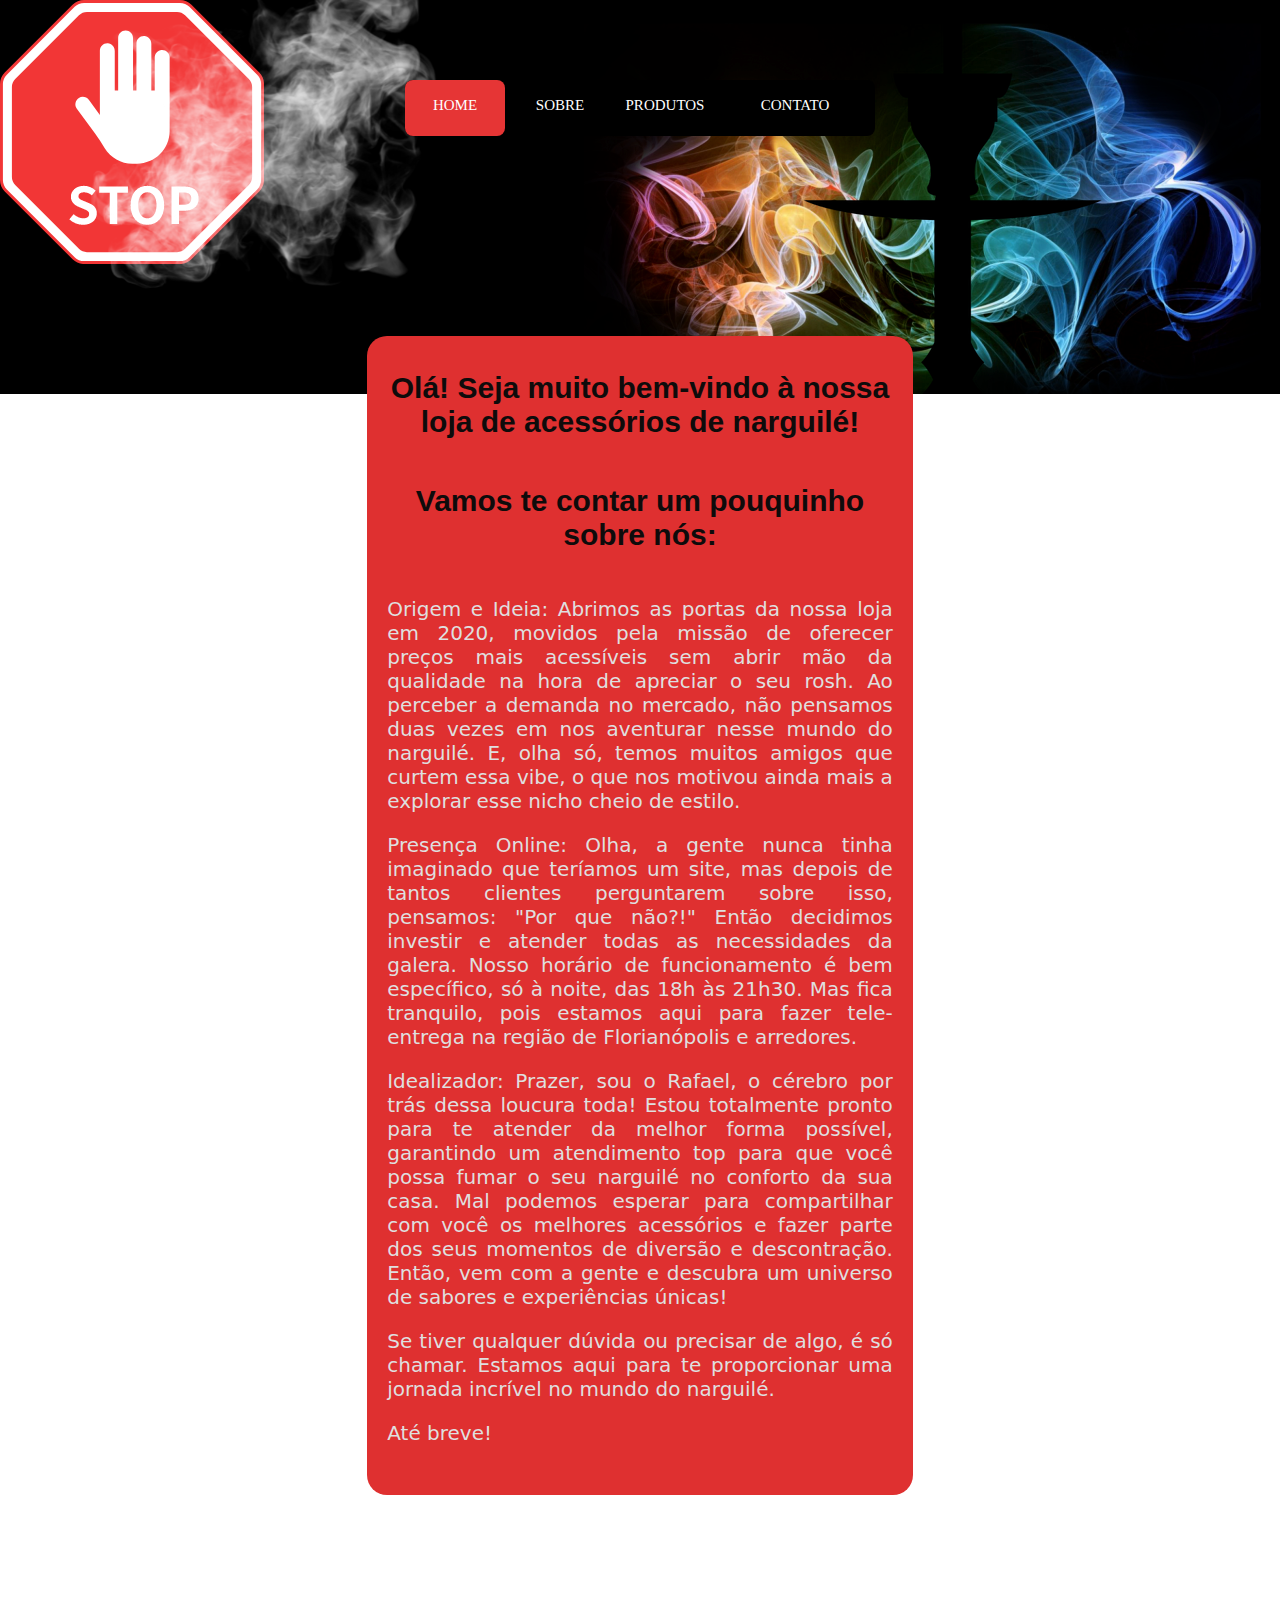
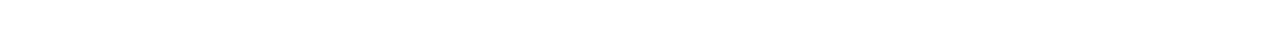
<file: Site Stop Tabacaria/sobre.html>
<!DOCTYPE HTML>
<html lang="pt-br">
<head>
  <meta charset="UTF-8">
    <title>Sobre Tabacaria Top</title>
     
    <link rel="stylesheet" type="text/css"  href="estilo.css" />
	<div class="folha-cinza"></div>
</head>
<body>

	<div class="folha-cinza"></div>
	<nav>
	  <a href="index.html">Home</a>
	  <a href="sobre.html">Sobre</a>
	  <div class="dropdown">
		<a href="#" class="dropbtn">Produtos</a>
		<div class="dropdown-content">
		  <a href="Essencias.html">Essencias</a>
		  <a href="Carvao.html">Carvão/Alumínio</a>
		  <a href="Acessorios.html">Acessórios</a>
		  <a href="Narguiles Prontos.html">Narguiles Prontos</a>
		</div>
	  </div>
	  <a href="contato.html">Contato</a>
	  <div class="animation start-home"></div>
	</nav>
  
<center><div class="vermelho">
<div id="folha-cinza">
        <div id="folha-cinza principal"> 
<h2> Olá! Seja muito bem-vindo à nossa  loja de acessórios de narguilé! </h2>
	<h2> Vamos te contar um pouquinho sobre nós: </h2>
</div>
<div id="folha-cinza secundário"> 

<h3>Origem e Ideia: Abrimos as portas da nossa loja em 2020, movidos pela missão de oferecer preços mais acessíveis sem abrir mão da qualidade na hora de apreciar o seu rosh. Ao perceber a demanda no mercado, não pensamos duas vezes em nos aventurar nesse mundo do narguilé. E, olha só, temos muitos amigos que curtem essa vibe, o que nos motivou ainda mais a explorar esse nicho cheio de estilo.</h3>
<b><h3>Presença Online: Olha, a gente nunca tinha imaginado que teríamos um site, mas depois de tantos clientes perguntarem sobre isso, pensamos: "Por que não?!" Então decidimos investir e atender todas as necessidades da galera. Nosso horário de funcionamento é bem específico, só à noite, das 18h às 21h30. Mas fica tranquilo, pois estamos aqui para fazer tele-entrega na região de Florianópolis e arredores.</h3></b>
<b><h3>Idealizador: Prazer, sou o Rafael, o cérebro por trás dessa loucura toda! Estou totalmente pronto para te atender da melhor forma possível, garantindo um atendimento top para que você possa fumar o seu narguilé no conforto da sua casa.
Mal podemos esperar para compartilhar com você os melhores acessórios e fazer parte dos seus momentos de diversão e descontração. Então, vem com a gente e descubra um universo de sabores e experiências únicas!</h3></b>
<b><h3>Se tiver qualquer dúvida ou precisar de algo, é só chamar. Estamos aqui para te proporcionar uma jornada incrível no mundo do narguilé.</h3></b>
<b><h3> Até breve!</h3></b>


</div>
</div>
</div>

</body></center>
</html>
</file>
<file: Site Stop Tabacaria/testecss.css>
body {
    background-color: white;
  }
  
  .small-image {
    background-image: url(stopnarguile1.jpg);
    width: 170px;
    height: 170px;
    border-radius: 8px;
    position: absolute;
    left: 680px;
    right: 250px;
    top: 30px;
    background-size: cover;

  }

  h1 {
    color: rgb(240, 59, 59);
    font-size: 60px; /* Ajuste o tamanho desejado em pixels */
    text-align: center;
    font-weight: bold;
    direction: ltr;
  }

  h2 {
    color: rgb(249, 241, 241);
    font-size: 23px; /* Ajuste o tamanho desejado em pixels */
    text-align: left;
    font-weight: bold;
    direction: ltr;
    text-shadow: 2px 2px 4px #000000;
  }

  p {
    text-align: justify;
    margin: 20px; /* Ajuste o valor conforme necessário */
  }
    .smallimage {
        width: 900px; /* Largura desejada */
        height: 550px; /* Altura desejada */
        background-image: url(CONTACT.png); /* Substitua pelo caminho correto da sua imagem */
        background-repeat: no-repeat;
        background-position: center;
        background-size: cover;
        transform: rotateY(45deg); /* Ajuste o ângulo de rotação conforme necessário */
        box-shadow: 0 0 10px rgb(253, 253, 253); /* Adicione uma sombra para dar uma aparência 3D */
        margin-left: 300px; /* Ajuste o valor conforme necessário para mover a div para a direita */
      }
  

      #image-container {
        margin: 0 auto; /* Centraliza horizontalmente o menu de imagens */
        display: flex;
        align-items: right;
        justify-content: flex-start; /* Alinha as imagens à esquerda da tela */
        width:  30vw; /* Preenche toda a tela horizontalmente */
        height: 100vh; /* Altura média de 30% da tela */
        background-position: calc(100% - -150px) top;
      }
  #image {
    max-width: 100%;
    max-height: 100%;
    transform: scale(1.5);
    object-fit: contain;
  }

  h1 {
    text-align: center;
    color: rgb(13, 13, 13);
    text-shadow: 2px 2px 4px #131212;
    font-family: 'Helvetica', cursive;
  }
  
  .imagem-container::-webkit-scrollbar {
    display: none; /* Remover as barras de rolagem padrão do navegador */
  }

  .imagem {
    flex: 0 0 auto;
    width: 300px;
    height: 300px;
    margin-right: 10px;
    scroll-snap-align: center;
  }

  .imagem-container {
    display: flex;
    overflow-x: scroll;
    scroll-snap-type: x mandatory;
    scroll-behavior: smooth;
    align-items: center;
    justify-content: flex-end;
    width: 200px; /* Defina aqui o tamanho desejado */
      height: 250px; /* Defina aqui o tamanho desejado */
      background-position: calc(100% - -150px) top;
  }
  @keyframes slide-images {
    0% {
      transform: translateX(-100%);
    }
    20% {
      transform: translateX(0%);
    }
    80% {
      transform: translateX(0%);
    }
    100% {
      transform: translateX(-100%);
    }
  }
  
  .image-container {
    display: flex;
    justify-content: flex-start;
    align-items: center;
    overflow: hidden;
  }
  
  .image-container div {
    animation: slide-images 12s infinite;
  }
  
  .image-container img {
    width: 200px;
    height: 200px;
    margin: 10px;
    clip-path: polygon(31% 0%, 69% 0%, 100% 31%, 100% 69%, 69% 100%, 31% 100%, 0% 69%, 0% 31%);
    object-fit: cover;
  }
  
  .image-container p {
    text-align: center;
  }
  
  .image-container a {
    text-decoration: none;
    color: whitesmoke;
  }
  
  .image-container a:hover {
    text-decoration: underline;
  }.image-container {
    display: flex;
    justify-content: flex-start;
    align-items: center;
    overflow-x: scroll;
    white-space: nowrap; /* Evita quebra de linha */
    width: 100%; /* Defina a largura desejada para o contêiner */
  }
  
  .image-container div {
    animation: slide-images 12s infinite;
  }
  
  .image-container img {
    width: 200px;
    height: 200px;
    margin: 10px;
    clip-path: polygon(31% 0%, 69% 0%, 100% 31%, 100% 69%, 69% 100%, 31% 100%, 0% 69%, 0% 31%);
    object-fit: cover;
  }
  
  .image-container p {
    text-align: center;
  }
  
  .image-container a {
    text-decoration: none;
    color: whitesmoke;
  }
  
  .image-container a:hover {
    text-decoration: underline;
  }

  
  #btn-next {
    display: flex;
    justify-content: center;
    align-items: center;
    width: 50px;
    height: 50px;
    margin-top: 80px;
    cursor: pointer;
    position: fixed;
    top: 50%;
    right: 20px;
    transform: translateY(-50%);
    background-color: transparent;
    border: none;
  }

  #btn-next img {
    width: 100%;
    height: auto;
  }
  

  nav {
    margin: 250px auto 0;
    position: relative;
    width: 470px;
    height: 56px;
    background-color: rgb(0, 0, 0);
    border-radius: 8px;
    font-size: 0;
  }
  
  nav a {
    line-height: 50px;
    height: 100%;
    font-size: 15px;
    display: inline-block;
    position: relative;
    z-index: 1;
    text-decoration: none;
    text-transform: uppercase;
    text-align: center;
    color: white;
    cursor: pointer;
  }
  
  nav .animation {
    position: absolute;
    height: 100%;
    top: 0;
    z-index: 0;
    transition: all .5s ease 0s;
    border-radius: 8px;
  }
  
  a:nth-child(1) {
    width: 100px;
  }
  
  a:nth-child(2) {
    width: 110px;
  }
  
  a:nth-child(3) {
    width: 100px;
  }
  
  a:nth-child(4) {
    width: 160px;
  }
  
  a:nth-child(5) {
    width: 120px;
  }
  
  
  nav .start-home,
  a:nth-child(1):hover~.animation {
    width: 100px;
    left: 0;
    background-color: #e63535;
  }
  
  nav .start-about,
  a:nth-child(2):hover~.animation {
    width: 110px;
    left: 100px;
    background-color: #e63535;
  }
  
  nav .start-portefolio,
  a:nth-child(4):hover~.animation {
    width: 160px;
    left: 310px;
    background-color: #e63535;
  }
  
  nav .start-blog,
  a:nth-child(3):hover~.animation {
    width: 100px;
    left: 210px;
    background-color: #e63535;
  }
  
  
  p {
    position: absolute;
    bottom: 20px;
    width: 100%;
    text-align: center;
    color: white;
    font-family: 'Helvetica', cursive;
    font-size: 16px;
  }
  
  span {
    color: #eaf1f0;
  }
  
  .folha-cinza {
    position: absolute;
    top: 0;
    left: 00px;
    width: 100%;
    height: calc(50% - 56px);
    background-color: rgb(0, 0, 0);
    z-index: -1;
    background-image: url('Narguilefundo.jpg'),url('fumaçasemfundo.webp'), url('7.png');
    background-position:right top, right top, left top;
    background-repeat: no-repeat;
    
  }

 
  .buttons {
    display: flex;
    flex-direction: column;
    align-items: flex-start;
    margin-left: -500px;
  }
  
  .button {
    margin-bottom: 10px;
    text-align: center;
  }
  
  .button img {
    width: 50px;
    height: 50px;
  }

   /* Estilos para o submenu */
   .dropdown {
    position: relative;
    display: inline-block;
  }

  .dropdown-content {
    display: none;
    position: absolute;
    z-index: 1;
    background-color: #f9f9f9;
    min-width: 160px;
    box-shadow: 0px 8px 16px 0px rgba(0,0,0,0.2);
  }

  .dropdown:hover .dropdown-content {
    display: block;
  }

  .dropdown-content a {
    color: #fefefe;
    padding: 12px 16px;
    text-decoration: none;
    display: block;
  }

  .dropdown-content a:hover {
    background-color: #e63535;
  }

  /* Estilos para o submenu quando o mouse está sobre ele */
  .dropdown:hover .dropdown-content {
    background-color:  rgb(0, 0, 0);
  }
  /* Estilo para o final do site */
  .rodape {
background-color: #181717; /* Substitua pelo código da cor do seu site */
padding: 20px;
color: #ffffff; /* Cor do texto no rodapé */
  }
 
  footer {
margin: 20px 0;
display: flex;
}

.coluna {
margin-right: 300px;
}

h3 {
font-weight: bold;
font-family: 'Helvetica', cursive;
}

ul {
margin: 5px 0;
font-family: 'Helvetica', cursive;
}

li {
margin: 5px 0;
font-family: 'Helvetica', cursive;
}


.formas-pagamento img {
width: 70px;
margin-right: 50px;

}
</file>
<file: Site Stop Tabacaria/estilo.css>
body {
    background-color: white;
  }
  
  .small-image {
    background-image: url(stopnarguile1.jpg);
    width: 170px;
    height: 170px;
    border-radius: 8px;
    
    left: 590px;
    right: 250px;
    top: 0px;
    background-size: cover;

  }

  h1{color: rgb(14, 11, 11);
    text-align: center;
    font-size: 15px; /* Ajuste o tamanho desejado em pixels */
    font-family: "Segoe UI", Candara, "Bitstream Vera Sans", "DejaVu Sans", "Bitstream Vera Sans", "Trebuchet MS", Verdana, "Verdana Ref", sans-serif;

  }

  h2 {
    color: rgb(14, 11, 11);
    font-size: 70px; /* Ajuste o tamanho desejado em pixels */
    text-align: center;
    font-weight: bolder;
    direction: ltr;
    font-family: "Segoe UI", Candara, "Bitstream Vera Sans", "DejaVu Sans", "Bitstream Vera Sans", "Trebuchet MS", Verdana, "Verdana Ref", sans-serif;
  }

  h3 {
    color: rgb(223, 223, 223);
    font-size: 20px; /* Ajuste o tamanho desejado em pixels */
    text-align: justify;
    font-weight: bold;
    direction: ltr;
  
    font-family: "Segoe UI", Candara, "Bitstream Vera Sans", "DejaVu Sans", "Bitstream Vera Sans", "Trebuchet MS", Verdana, "Verdana Ref", sans-serif;
  }

  h2, h3, h4, h5, h6 {
    font-weight: normal;
  }

  #folha-cinza h2,
#folha-cinza-secundário h3 {
    font-size: 30px;
    margin-bottom: 1.5em;
}


  p {
    
    font-size: 16px;
    margin-bottom: 1.5em;
    line-height: 1.4em;
  }
    .smallimage {
        width: 900px; /* Largura desejada */
        height: 550px; /* Altura desejada */
        background-image: url(CONTACT.png); /* Substitua pelo caminho correto da sua imagem */
        background-repeat: no-repeat;
        background-position: center;
        background-size: cover;
        transform: rotateY(45deg); /* Ajuste o ângulo de rotação conforme necessário */
        box-shadow: 0 0 10px rgb(253, 253, 253); /* Adicione uma sombra para dar uma aparência 3D */
        margin-left: 300px; /* Ajuste o valor conforme necessário para mover a div para a direita */
      }
  

      #image-container {
        margin: 0 auto; /* Centraliza horizontalmente o menu de imagens */
        display: flex;
        align-items: right;
        justify-content: flex-start; /* Alinha as imagens à esquerda da tela */
        width:  30vw; /* Preenche toda a tela horizontalmente */
        height: 100vh; /* Altura média de 30% da tela */
        background-position: calc(100% - -150px) top;
      }
  #image {
    max-width: 100%;
    max-height: 100%;
    transform: scale(1.5);
    object-fit: contain;
  }

 
  
  .imagem-container::-webkit-scrollbar {
    display: none; /* Remover as barras de rolagem padrão do navegador */
  }

  .imagem {
    flex: 0 0 auto;
    width: 300px;
    height: 300px;
    margin-right: 10px;
    scroll-snap-align: center;
  }

  .imagem-container {
    display: flex;
    overflow-x: scroll;
    scroll-snap-type: x mandatory;
    scroll-behavior: smooth;
    align-items: center;
    justify-content: flex-end;
    width: 200px; /* Defina aqui o tamanho desejado */
      height: 250px; /* Defina aqui o tamanho desejado */
      background-position: calc(100% - -150px) top;
  }
  @keyframes slide-images {
    0% {
      transform: translateX(-100%);
    }
    20% {
      transform: translateX(0%);
    }
    80% {
      transform: translateX(0%);
    }
    100% {
      transform: translateX(-100%);
    }
  }
  
  .image-container {
    display: flex;
    justify-content: flex-start;
    align-items: center;
    overflow: hidden;
  }
  
  .image-container div {
    animation: slide-images 12s infinite;
  }
  
  .image-container img {
    width: 200px;
    height: 200px;
    margin: 10px;
    clip-path: polygon(31% 0%, 69% 0%, 100% 31%, 100% 69%, 69% 100%, 31% 100%, 0% 69%, 0% 31%);
    object-fit: cover;
  }
  
  .image-container p {
    text-align: center;
  }
  
  .image-container a {
    text-decoration: none;
    color: whitesmoke;
  }
  
  .image-container a:hover {
    text-decoration: underline;
  }.image-container {
    display: flex;
    justify-content: flex-start;
    align-items: center;
    overflow-x: scroll;
    white-space: nowrap; /* Evita quebra de linha */
    width: 100%; /* Defina a largura desejada para o contêiner */
  }
  
  .image-container div {
    animation: slide-images 12s infinite;
  }
  
  .image-container img {
    width: 200px;
    height: 200px;
    margin: 10px;
    clip-path: polygon(31% 0%, 69% 0%, 100% 31%, 100% 69%, 69% 100%, 31% 100%, 0% 69%, 0% 31%);
    object-fit: cover;
  }
  
  .image-container p {
    text-align: center;
  }
  
  .image-container a {
    text-decoration: none;
    color: whitesmoke;
  }
  
  .image-container a:hover {
    text-decoration: underline;
  }

  
  #btn-next {
    display: flex;
    justify-content: center;
    align-items: center;
    width: 50px;
    height: 50px;
    margin-top: 80px;
    cursor: pointer;
    position: fixed;
    top: 50%;
    right: 20px;
    transform: translateY(-50%);
    background-color: transparent;
    border: none;
  }

  #btn-next img {
    width: 100%;
    height: auto;
  }
  

  nav {
    margin: 80px auto 0;
    position: relative;
    width: 470px;
    height: 56px;
    background-color: rgb(0, 0, 0);
    border-radius: 8px;
    font-size: 0;
  }
  
  nav a {
    line-height: 50px;
    height: 100%;
    font-size: 15px;
    display: inline-block;
    position: relative;
    z-index: 1;
    text-decoration: none;
    text-transform: uppercase;
    text-align: center;
    color: white;
    cursor: pointer;
  }
  
  nav .animation {
    position: absolute;
    height: 100%;
    top: 0;
    z-index: 0;
    transition: all .5s ease 0s;
    border-radius: 8px;
  }
  
  a:nth-child(1) {
    width: 100px;
  }
  
  a:nth-child(2) {
    width: 110px;
  }
  
  a:nth-child(3) {
    width: 100px;
  }
  
  a:nth-child(4) {
    width: 160px;
  }
  
  a:nth-child(5) {
    width: 120px;
  }
  
  
  nav .start-home,
  a:nth-child(1):hover~.animation {
    width: 100px;
    left: 0;
    background-color: #e63535;
  }
  
  nav .start-about,
  a:nth-child(2):hover~.animation {
    width: 110px;
    left: 100px;
    background-color: #e63535;
  }
  
  nav .start-portefolio,
  a:nth-child(4):hover~.animation {
    width: 160px;
    left: 310px;
    background-color: #e63535;
  }
  
  nav .start-blog,
  a:nth-child(3):hover~.animation {
    width: 100px;
    left: 210px;
    background-color: #e63535;
  }
  
  
  p {
    position: absolute;
    bottom: 20px;
    width: 100%;
    text-align: center;
    color: white;
    font-family: 'Helvetica', cursive;
    font-size: 16px;
  }
  
  span {
    color: #eaf1f0;
  }
  
  .folha-cinza {
    position: absolute;
    top: 0;
    left: 00px;
    width: 100%;
    height: calc(50% - 56px);
    background-color: rgb(0, 0, 0);
    z-index: -1;
    background-image: url('Narguilefundo.jpg'),url('fumaçasemfundo.webp'), url('7.png');
    background-position:right top, right top, left top;
    background-repeat: no-repeat;
    
  }

 
  .buttons {
    display: flex;
    flex-direction: column;
    align-items: flex-start;
    margin-left: -500px;
  }
  
  .button {
    margin-bottom: 10px;
    text-align: center;
  }
  
  .button img {
    width: 50px;
    height: 50px;
  }

   /* Estilos para o submenu */
   .dropdown {
    position: relative;
    display: inline-block;
  }

  .dropdown-content {
    display: none;
    position: absolute;
    z-index: 1;
    background-color: #f9f9f9;
    min-width: 160px;
    box-shadow: 0px 8px 16px 0px rgba(0,0,0,0.2);
  }

  .dropdown:hover .dropdown-content {
    display: block;
  }

  .dropdown-content a {
    color: #fefefe;
    padding: 12px 16px;
    text-decoration: none;
    display: block;
  }

  .dropdown-content a:hover {
    background-color: #e63535;
  }

  /* Estilos para o submenu quando o mouse está sobre ele */
  .dropdown:hover .dropdown-content {
    background-color:  rgb(0, 0, 0);
  }
  /* Estilo para o final do site */
  .rodape {
background-color: #181717; /* Substitua pelo código da cor do seu site */
padding: 20px;
color: #ffffff; /* Cor do texto no rodapé */
  }
 
  footer {
margin: 20px 0;
display: inline;
}

.coluna {
margin-right: 300px;
}

h2 {
font-weight: bold;
font-family: 'Helvetica', cursive;
}

ul {
margin: 5px 0;
font-family: 'Helvetica', cursive;
}

li {
margin: 5px 0;
font-family: 'Helvetica', cursive;
}


.formas-pagamento img {
width: 70px;
margin-right: 50px;

}

.main-contact {
  width: 1000px;
  margin: 0 auto;
  font-size: 20px;
  padding: 0%;
}

.form-contact {
  margin: 40px 0;
}

.entry-label {
  display: block;
  margin: 8px auto;
  width: 50%;
}

.entry, .form-contact textarea {
  display: block;
  margin: 0 auto 25px;
  padding: 4px 9px;
  font-size: 18px;
  width: 50%;
  box-sizing: border-box;
  resize: none;
  overflow: auto;
}

#checkbox, .div-entry {
  margin: 30px auto;
}


.vermelho {
      width: calc(40%);
      margin: 160px;
      padding: 10px 20px 30px;
      background-color: #df3030;
      border-radius: 20px; /*bordas:*/
      text-align: center;
      margin-top: 200px 
     
      
  }

  @media screen and (max-width: 600px) {
  .image-container{
    display: flex;
    flex-wrap: wrap;
    justify-content: center;
  }
  .image-container img {
    width: 150px;
    height: 150px;
    margin: 5px;
  }
    .vermelho {
        width: 50%;
        margin-bottom: 40px;
    }
}

@media screen and (max-width: 400px) {
  .image-container img {
    width: 100px;
    height: 100px;
    margin: 3px;
  }
}

.branco {
  width: calc(40%);
  margin: 160px;
  padding: 20px 20px 50px;
  background-color: #dfd9d9;
  border-radius: 20px; /*bordas:*/
  text-align: center;
  margin-top: 200px 
  
 
}

.float-whats {
  position: fixed;
  right: 40px;
  bottom: 90px;
  z-index: 2;
  
}

.float-whats a {
  display: block;
}

.float-whats a:hover {
  -webkit-transform: scale(1.2) rotate(-10deg);
          transform: scale(1.2) rotate(-10deg);
}

.float-whats a img {
  width: 60px;
}

section.contato.container {
  width: 100%;
  scroll-margin-top: 10px;
}
section.contato .title {
  margin-left: 1%;
  font-size: 30px; /* Ajuste o tamanho desejado em pixels */
  
  font-weight: bolder;
  direction: ltr;
  font-family: "Segoe UI", Candara, "Bitstream Vera Sans", "DejaVu Sans", "Bitstream Vera Sans", "Trebuchet MS", Verdana, "Verdana Ref", sans-serif;
  padding: 10px; 
}

.h4{
  color: rgb(14, 11, 11);
    font-size: 20px; /* Ajuste o tamanho desejado em pixels */
    text-align: center;
    
    direction: ltr;
    font-family: "Segoe UI", Candara, "Bitstream Vera Sans", "DejaVu Sans", "Bitstream Vera Sans", "Trebuchet MS", Verdana, "Verdana Ref", sans-serif;
}
</file>
